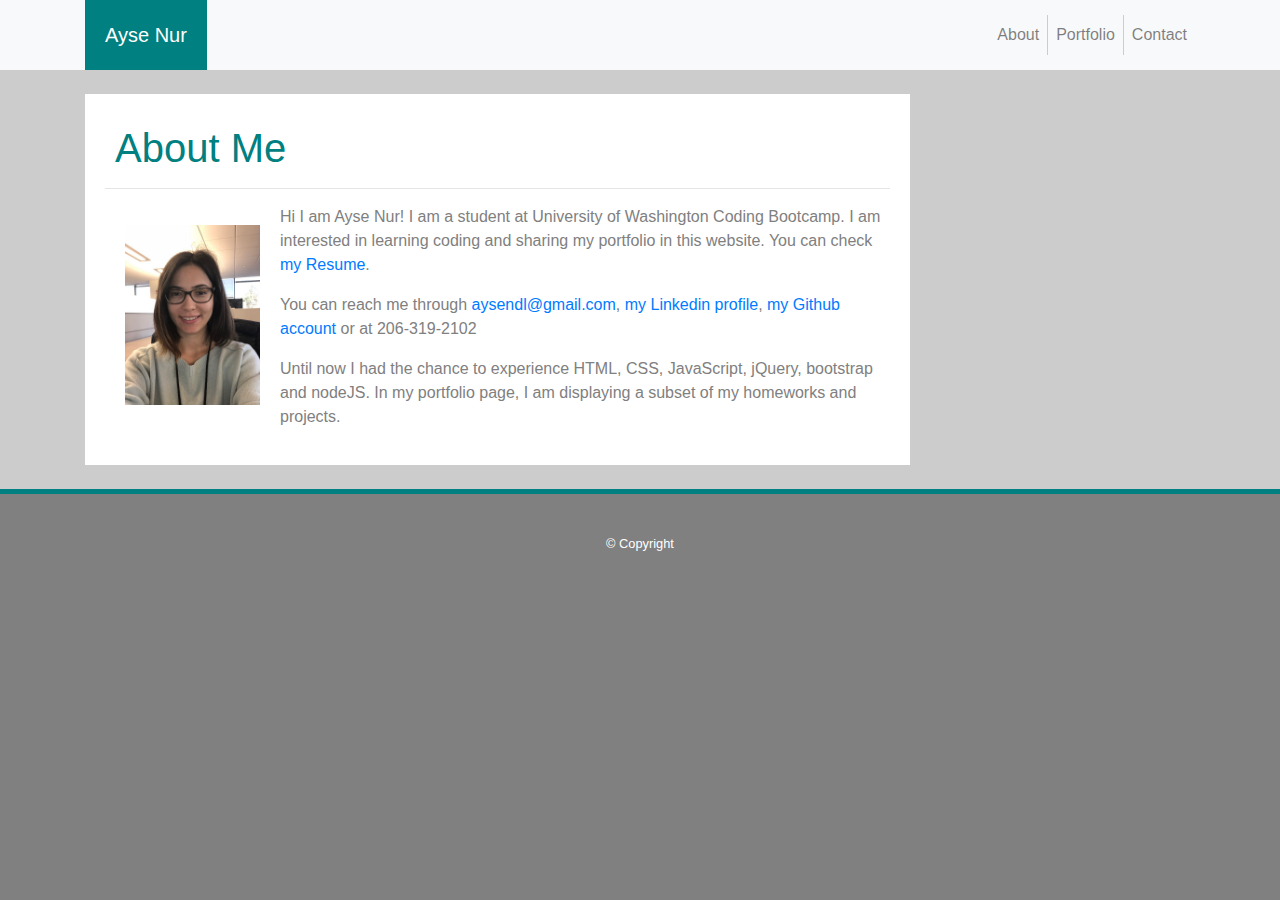
<file: index.html>
<!DOCTYPE html>
<html lang="en-us">

<head>

  <meta charset="UTF-8">
  <title>Ayse's Program Profile</title>

  <link rel="stylesheet" href="https://stackpath.bootstrapcdn.com/bootstrap/4.4.1/css/bootstrap.min.css" integrity="sha384-Vkoo8x4CGsO3+Hhxv8T/Q5PaXtkKtu6ug5TOeNV6gBiFeWPGFN9MuhOf23Q9Ifjh" crossorigin="anonymous">
  <link rel="stylesheet" href="./css/style.css">
</head>

<body>
    <nav class="navbar navbar-expand-lg navbar-light bg-light">
        <div class="container-lg">
          <a class="navbar-brand " href="index.html">Ayse Nur</a>
          <ul class="navbar-nav ml-auto">
            <li class="nav-item">
              <a class="nav-link" href="index.html">About</a>
            </li>
            <li class="nav-item">
              <a class="nav-link" href="portfolio.html">Portfolio</a>
            </li>
            <li class="nav-item">
              <a class="nav-link" href="contact.html">Contact</a>
            </li>
          </ul> 
          </div>
      </nav>
</body>
<main>
  <div class="container py-4">
    <div class="row">
      <div class="col-md-9">
        <div class="content-box clear-fix">
          <h1>About Me</h1>
          <hr/>
          <img src="./Assets/Images/pp.jpg" width="175" height="250" class="img-fluid float-left" alt="Responsive image">
          <p>
            Hi I am Ayse Nur! I am a student at University of Washington Coding Bootcamp. I am interested in learning coding and sharing my portfolio in this website. You can check <a href="./Assets/Resume_Bootcamp.pdf">my Resume</a>. 
          </p>
          <p>
           You can reach me through <a href="mailto:aysendl@gmail.com">aysendl@gmail.com</a>, <a href="https://www.linkedin.com/in/ayse-nur-dal-basar">my Linkedin profile</a>, <a href="https://github.com/aysendl">my Github account</a> or at 206-319-2102
          </p>
          <p>
            Until now I had the chance to experience HTML, CSS, JavaScript, jQuery, bootstrap and nodeJS. In my portfolio page, I am displaying a subset of my homeworks and projects.
          </p>
        </div>

      </div>
    </div>
  </div>
</main>
<footer>
  &copy; Copyright
</footer>
</html>
</file>
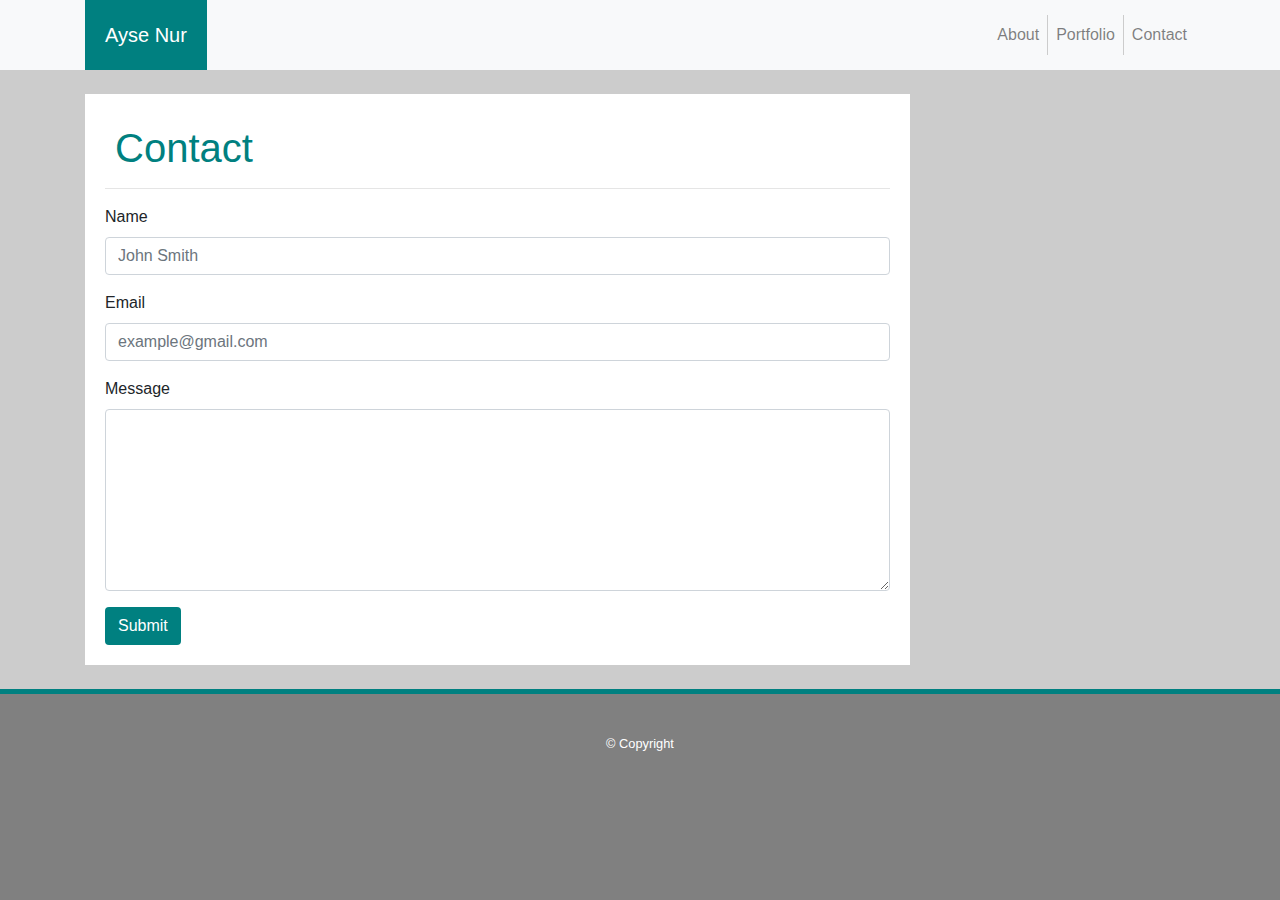
<file: contact.html>
<!DOCTYPE html>
<html lang="en-us">

<head>

  <meta charset="UTF-8">
  <title>Ayse's Program Profile</title>

  <link rel="stylesheet" href="https://stackpath.bootstrapcdn.com/bootstrap/4.4.1/css/bootstrap.min.css" integrity="sha384-Vkoo8x4CGsO3+Hhxv8T/Q5PaXtkKtu6ug5TOeNV6gBiFeWPGFN9MuhOf23Q9Ifjh" crossorigin="anonymous">
  <link rel="stylesheet" href="./css/style.css">
</head>

<body>
    <nav class="navbar navbar-expand-lg navbar-light bg-light">
        <div class="container-lg">
          <a class="navbar-brand " href="index.html">Ayse Nur</a>
          <ul class="navbar-nav ml-auto">
            <li class="nav-item">
              <a class="nav-link" href="index.html">About</a>
            </li>
            <li class="nav-item">
              <a class="nav-link" href="portfolio.html">Portfolio</a>
            </li>
            <li class="nav-item">
              <a class="nav-link" href="contact.html">Contact</a>
            </li>
          </ul> 
          </div>
      </nav>
</body>
<main>
  <div class="container py-4">
    <div class="row">
      <div class="col-md-9">
        <div class="content-box clear-fix">
          <h1>Contact</h1>
          <hr/>
          <form>
            <div class="form-group">
              <label for="formGroupExampleInput">Name</label>
              <input type="text" class="form-control" id="formGroupExampleInput" placeholder="John Smith">
            </div>
            <div class="form-group">
              <label for="formGroupExampleInput2">Email</label>
              <input type="text" class="form-control" id="formGroupExampleInput2" placeholder="example@gmail.com">
            </div>
            <div class="form-group">
                <label for="exampleFormControlTextarea1">Message</label>
                <textarea class="form-control" id="exampleFormControlTextarea1" rows="7"></textarea>
              </div>
          </form>

<button type="button" class="btn btn-color">Submit</button>
        </div>

      </div>
    </div>
  </div>
</main>
<footer>
  &copy; Copyright
</footer>
</html>
</file>
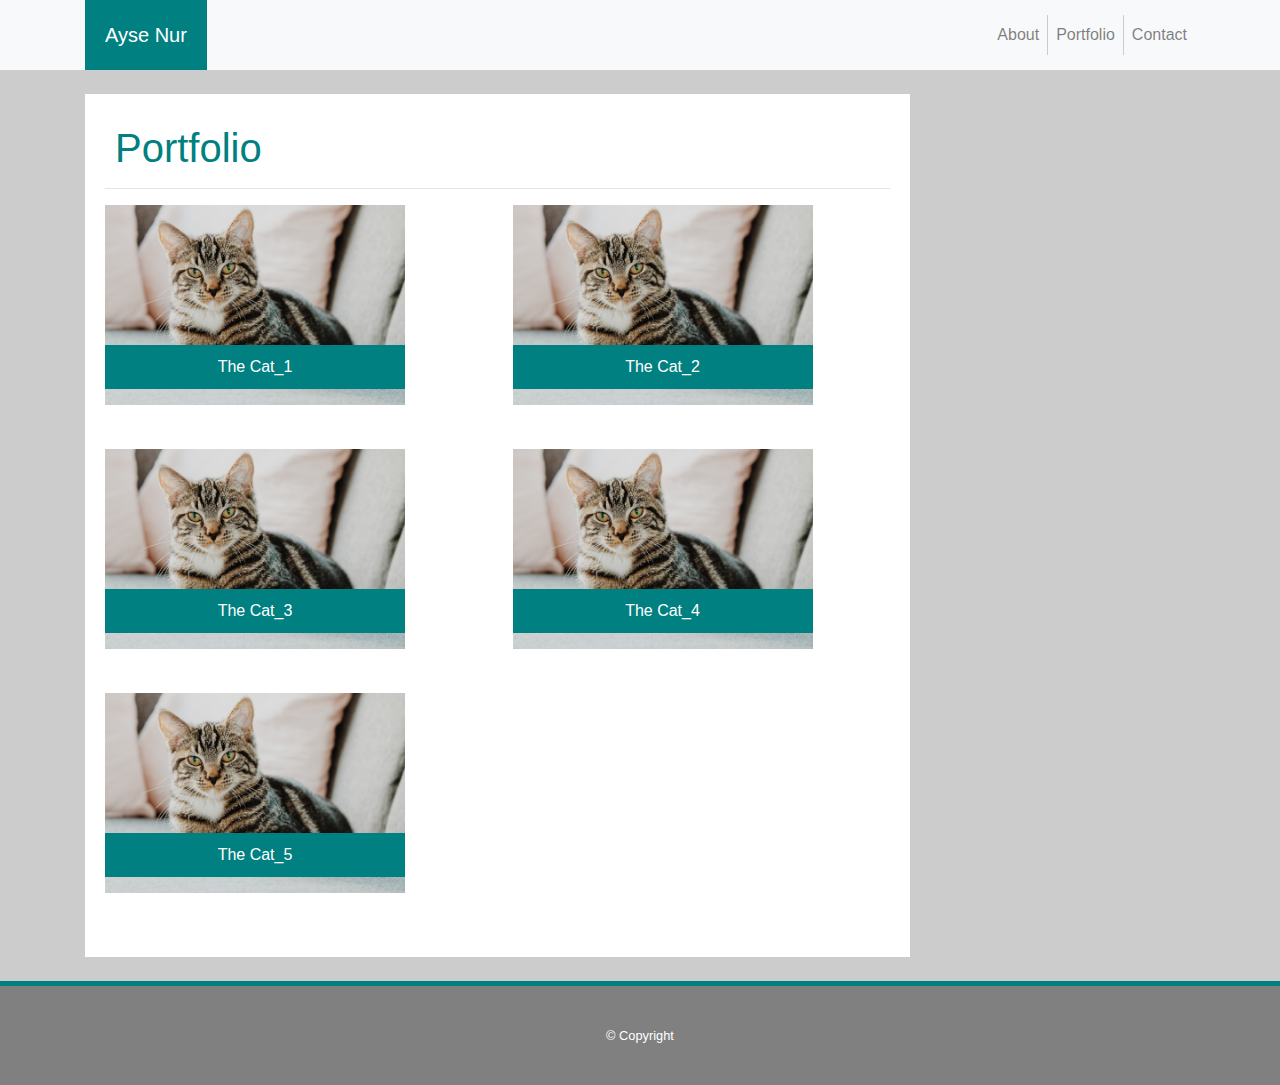
<file: portfolio.html>
<!DOCTYPE html>
<html lang="en-us">

<head>

  <meta charset="UTF-8">
  <title>Ayse's Program Profile</title>

  <link rel="stylesheet" href="https://stackpath.bootstrapcdn.com/bootstrap/4.4.1/css/bootstrap.min.css" integrity="sha384-Vkoo8x4CGsO3+Hhxv8T/Q5PaXtkKtu6ug5TOeNV6gBiFeWPGFN9MuhOf23Q9Ifjh" crossorigin="anonymous">
  <link rel="stylesheet" href="./css/style.css">
</head>

<body>
    <nav class="navbar navbar-expand-lg navbar-light bg-light">
        <div class="container-lg">
          <a class="navbar-brand " href="index.html">Ayse Nur</a>
          <ul class="navbar-nav ml-auto">
            <li class="nav-item">
              <a class="nav-link" href="index.html">About</a>
            </li>
            <li class="nav-item">
              <a class="nav-link" href="portfolio.html">Portfolio</a>
            </li>
            <li class="nav-item">
              <a class="nav-link" href="contact.html">Contact</a>
            </li>
          </ul> 
          </div>
      </nav>
</body>
<main>
  <div class="container py-4">
    <div class="row">
      <div class="col-md-9">
        <div class="content-box clear-fix">
          <h1>Portfolio</h1>
          <hr/>
          <div class="row">
            <div class="col-sm">
              <img class="portfolio-image" src="./Assets/Images/cat image.jfif" class="img-responsive" alt="Responsive Image" >
              <div class="portfolio-div">The Cat_1</div>
            </div>
            <div class="col-sm">
              <img class="portfolio-image" src="./Assets/Images/cat image.jfif" class="img-responsive" alt="Responsive Image" >
              <div class="portfolio-div">The Cat_2</div>
            </div>
            <div class="col-sm">
              <img class="portfolio-image" src="./Assets/Images/cat image.jfif" class="img-responsive" alt="Responsive Image" >
              <div class="portfolio-div">The Cat_3</div>
            </div>
            <div class="col-sm">
              <img class="portfolio-image" src="./Assets/Images/cat image.jfif" class="img-responsive" alt="Responsive Image" >
              <div class="portfolio-div">The Cat_4</div>
            </div>
            <div class="col-sm">
              <img class="portfolio-image" src="./Assets/Images/cat image.jfif" class="img-responsive" alt="Responsive Image" >
              <div class="portfolio-div">The Cat_5</div>
            </div>
          </div>
      

      </div>
    </div>
  </div>
</main>
<footer>
  &copy; Copyright
</footer>
</html>
</file>
<file: css/style.css>
body{
    background-color: grey;
}

/***Navbar***/
.navbar{
    padding-top: 0;
    padding-bottom: 0;
}
.navbar-brand{
    background-color: teal;
    padding: 20px 20px;
}
.navbar-light .navbar-brand,
.navbar-light .navbar-brand:hover
{
    color: #fff;
    
}
.navbar-nav{
    justify-content: center;
}
.nav-item{
    border-right: 1px solid #ccc;
}
.nav-item:last-child{
    border-right: none;
}
.navbar-nav .nav-link{
    padding: 0.5rem;
}
@media (max-width: 991px){
    .navbar .container-lg,
    .navbar-brand{
        display:block;
    }
    .navbar {
        /***padding:0;***/
    }
    .navbar-brand{
        margin-right: -1rem;
        margin-left: -1rem;
    }
    .navbar-nav {
        text-align: center;
        flex-direction: row;
       
    }
}
/***Main***/
main{
    background-color: #ccc;
}
main.container{
    padding-top: 40px;
    padding-bottom: 40px;
}
.content-box{
    background-color: #fff;
    padding: 20px;
}
/***footer***/
footer{
    text-align: center;
    background-color: gray;
    border-top: teal 5px solid;
    padding-bottom: 40px;
    padding-top:40px ;
    color: #fff;
    font-size: 0.8em;
}
img {
    padding:20px;

}
h1 {
    color: teal;
    margin: 10px;
}
p {
    color: gray;
}
.btn-color{
    background-color: teal;
    color:#fff;
}
.portfolio-image{
    padding: 0px;
    width: 300px;
}
.portfolio-div{
    position: relative;
    bottom: 60px; 
    background-color: teal; 
    color: white; 
    width: 300px; 
    padding:10px;
    text-align: center;
}
</file>
